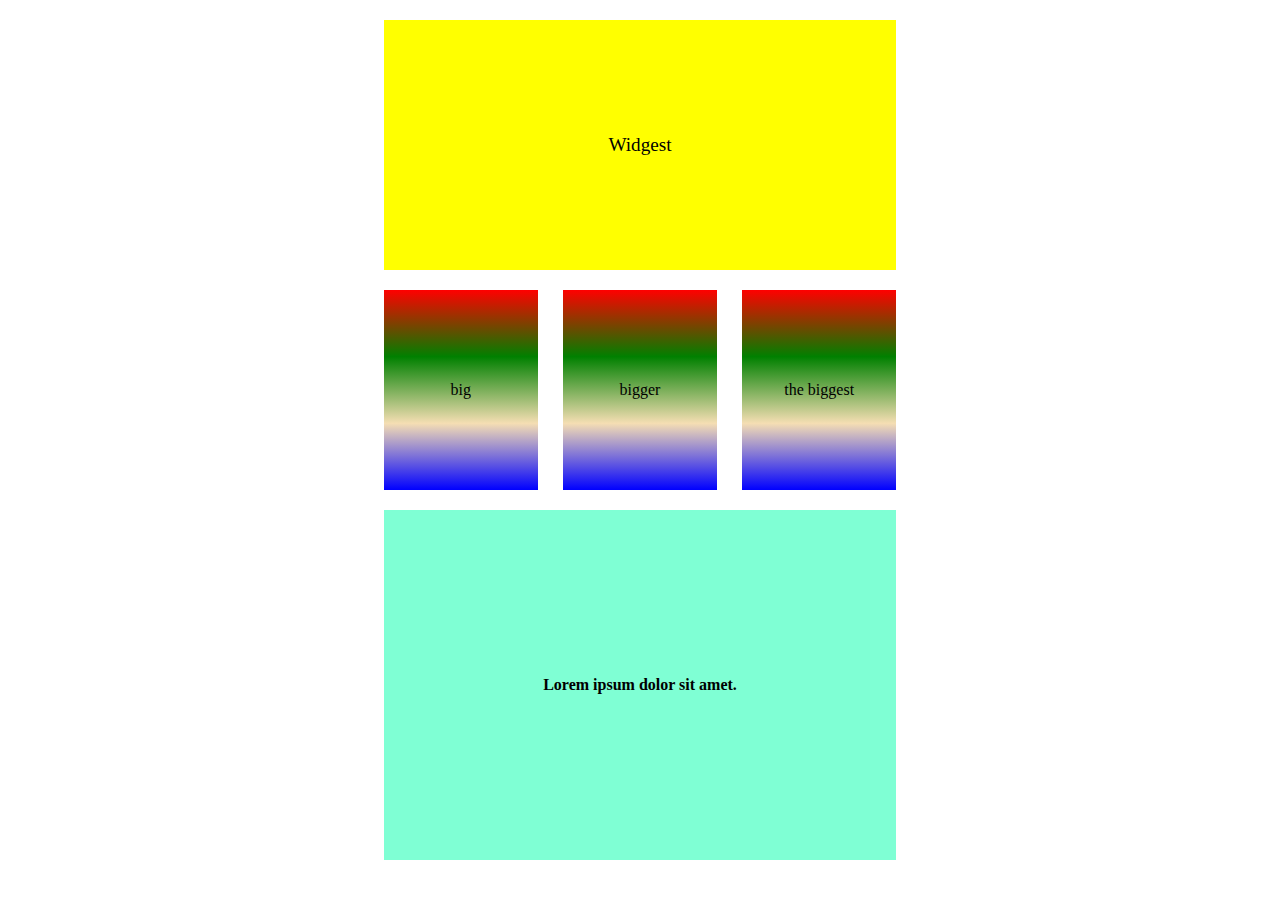
<file: lesson2/index.html>
<!doctype html>
<html lang="en">
<head>
    <meta charset="UTF-8">
    <meta name="viewport"
          content="width=device-width, user-scalable=no, initial-scale=1.0, maximum-scale=1.0, minimum-scale=1.0">
    <meta http-equiv="X-UA-Compatible" content="ie=edge">
    <title>Document</title>
    <link rel="stylesheet" href="main.css">
    <link rel="stylesheet" href="../normalize.css">
</head>

<body>
<div class="main-container">
    <div class="main1">
        <p>Widgest</p>
    </div>
    <div class="main2">
        <div class="xxx"><p>big</p></div>
        <div class="xxx"><p>bigger</p></div>
        <div class="xxx"><p>the biggest</p></div>
    </div>
    <div class="main3">
        <p class="lorem-bold">Lorem ipsum dolor sit amet.</p>
    </div>
</div>

</body>
</html>
</file>
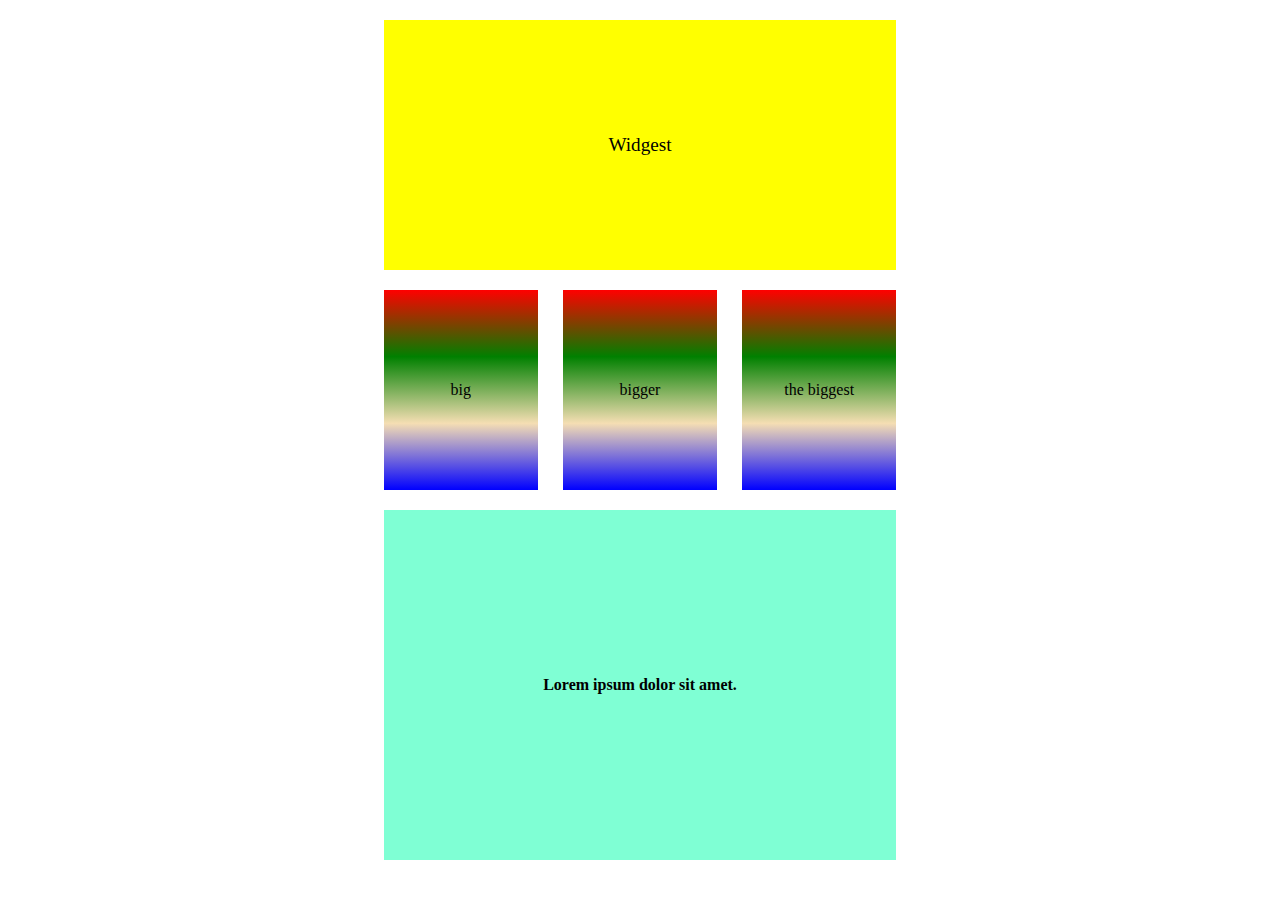
<file: lesson2/task1/index.html>
<!doctype html>
<html lang="en">
<head>
    <meta charset="UTF-8">
    <meta name="viewport"
          content="width=device-width, user-scalable=no, initial-scale=1.0, maximum-scale=1.0, minimum-scale=1.0">
    <meta http-equiv="X-UA-Compatible" content="ie=edge">
    <title>Document</title>
    <link rel="stylesheet" href="main.css">
    <link rel="stylesheet" href="../../normalize.css">
</head>

<body>
<div class="main-container">
    <div class="main1">
        <p>Widgest</p>
    </div>
    <div class="main2">
        <div class="xxx"><p>big</p></div>
        <div class="xxx"><p>bigger</p></div>
        <div class="xxx"><p>the biggest</p></div>
    </div>
    <div class="main3">
        <p class="lorem-bold">Lorem ipsum dolor sit amet.</p>
    </div>
</div>

</body>
</html>
</file>
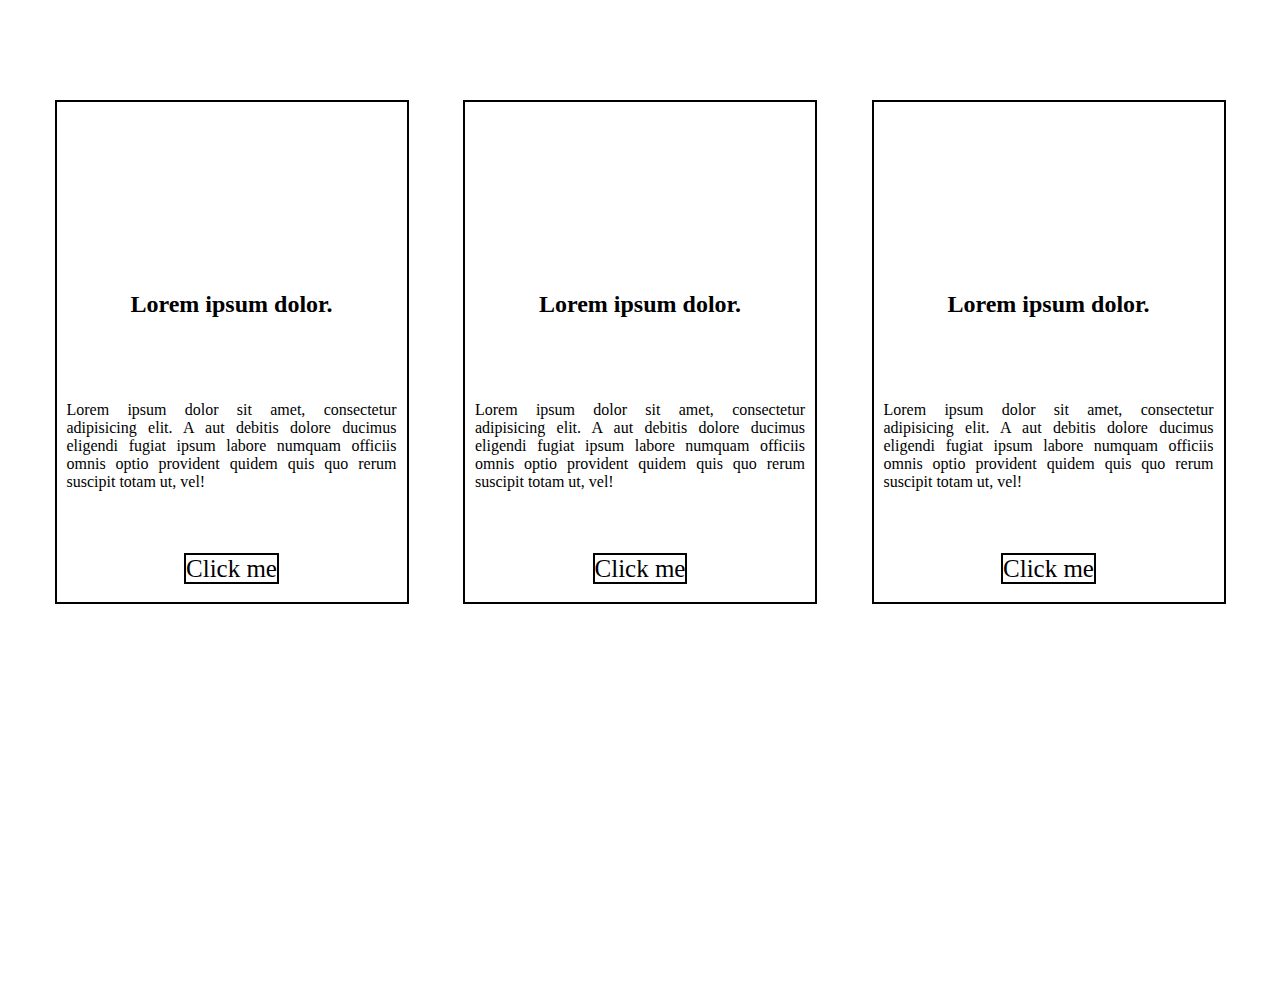
<file: lesson2/task2/index.html>
<!doctype html>
<html lang="en">
<head>
    <meta charset="UTF-8">
    <meta name="viewport"
          content="width=device-width, user-scalable=no, initial-scale=1.0, maximum-scale=1.0, minimum-scale=1.0">
    <meta http-equiv="X-UA-Compatible" content="ie=edge">
    <title>Document</title>
    <link rel="stylesheet" href="main.css">
</head>
<body>
<div class="container">
    <div class="cards">
        <div class="card">
            <h2>Lorem ipsum dolor.</h2>
            <p>Lorem ipsum dolor sit amet, consectetur adipisicing elit. A aut debitis dolore ducimus eligendi fugiat
                ipsum labore numquam officiis omnis optio provident quidem quis quo rerum suscipit totam ut, vel!</p>
            <div><a href="">Click me </a></div>
        </div>
    </div>
    <div class="cards">
        <div class="card">
            <h2>Lorem ipsum dolor.</h2>
            <p>Lorem ipsum dolor sit amet, consectetur adipisicing elit. A aut debitis dolore ducimus eligendi fugiat
                ipsum labore numquam officiis omnis optio provident quidem quis quo rerum suscipit totam ut, vel!</p>
            <div><a href="">Click me </a></div>
        </div>
    </div>
    <div class="cards">
        <div class="card">
            <h2>Lorem ipsum dolor.</h2>
            <p>Lorem ipsum dolor sit amet, consectetur adipisicing elit. A aut debitis dolore ducimus eligendi fugiat
                ipsum labore numquam officiis omnis optio provident quidem quis quo rerum suscipit totam ut, vel!</p>
            <div><a href="">Click me </a></div>
        </div>
    </div>
</div>

</body>
</html>
</file>
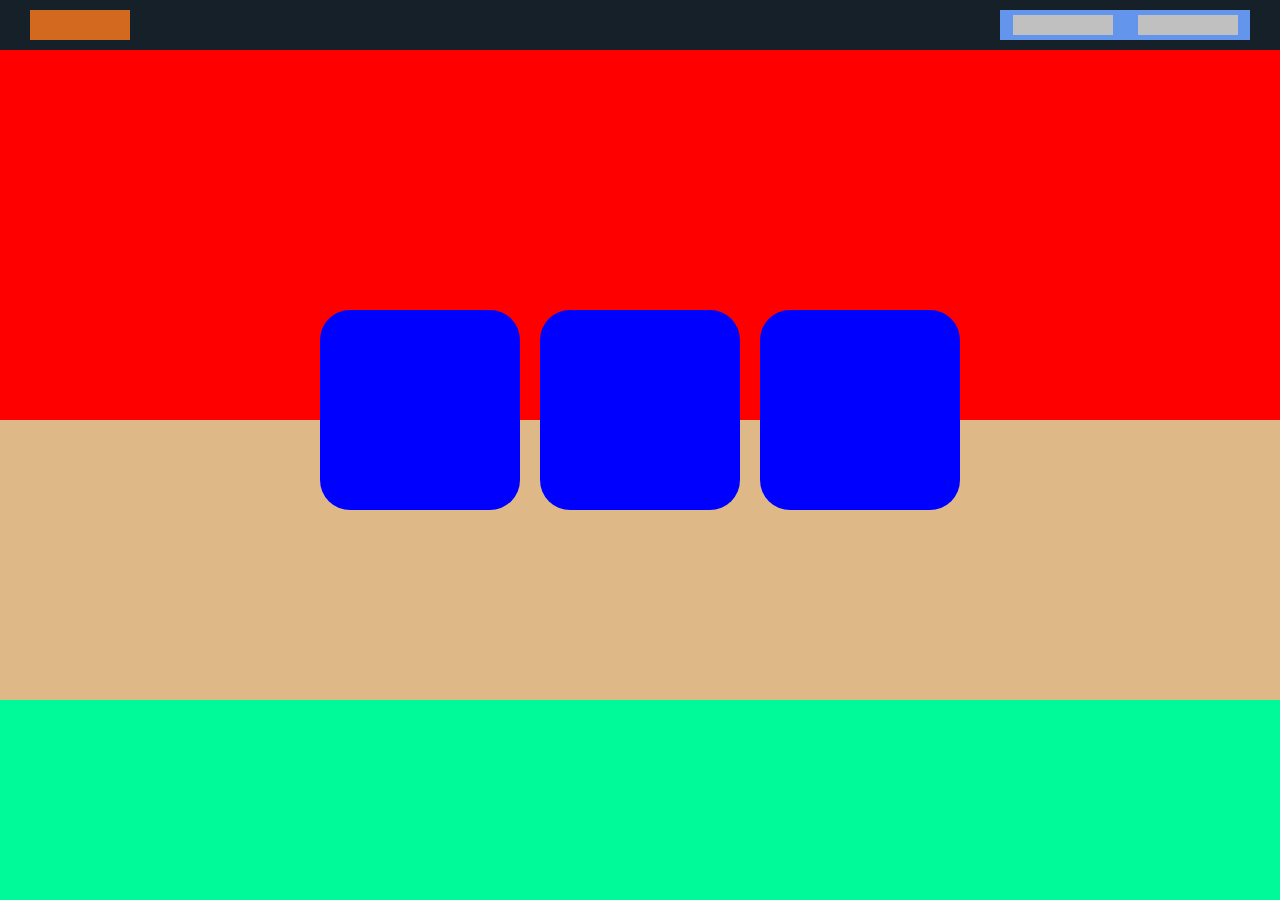
<file: lesson3/homework/index.html>
<!doctype html>
<html lang="en">
<head>
    <meta charset="UTF-8">
    <meta name="viewport"
          content="width=device-width, user-scalable=no, initial-scale=1.0, maximum-scale=1.0, minimum-scale=1.0">
    <meta http-equiv="X-UA-Compatible" content="ie=edge">
    <title>Document</title>
    <link rel="stylesheet" href="main.css">
</head>
<body>
<div class="container">
    <div class="menu">
        <div class="left__menu"></div>
        <div class="right">
            <div class="icon"></div>
            <div class="icon"></div>
        </div>
    </div>
    <div class="section"></div>
    <div class="footer">
        <div class="block"></div>
        <div class="block"></div>
        <div class="block"></div>
    </div>
</div>
</body>
</html>
</file>
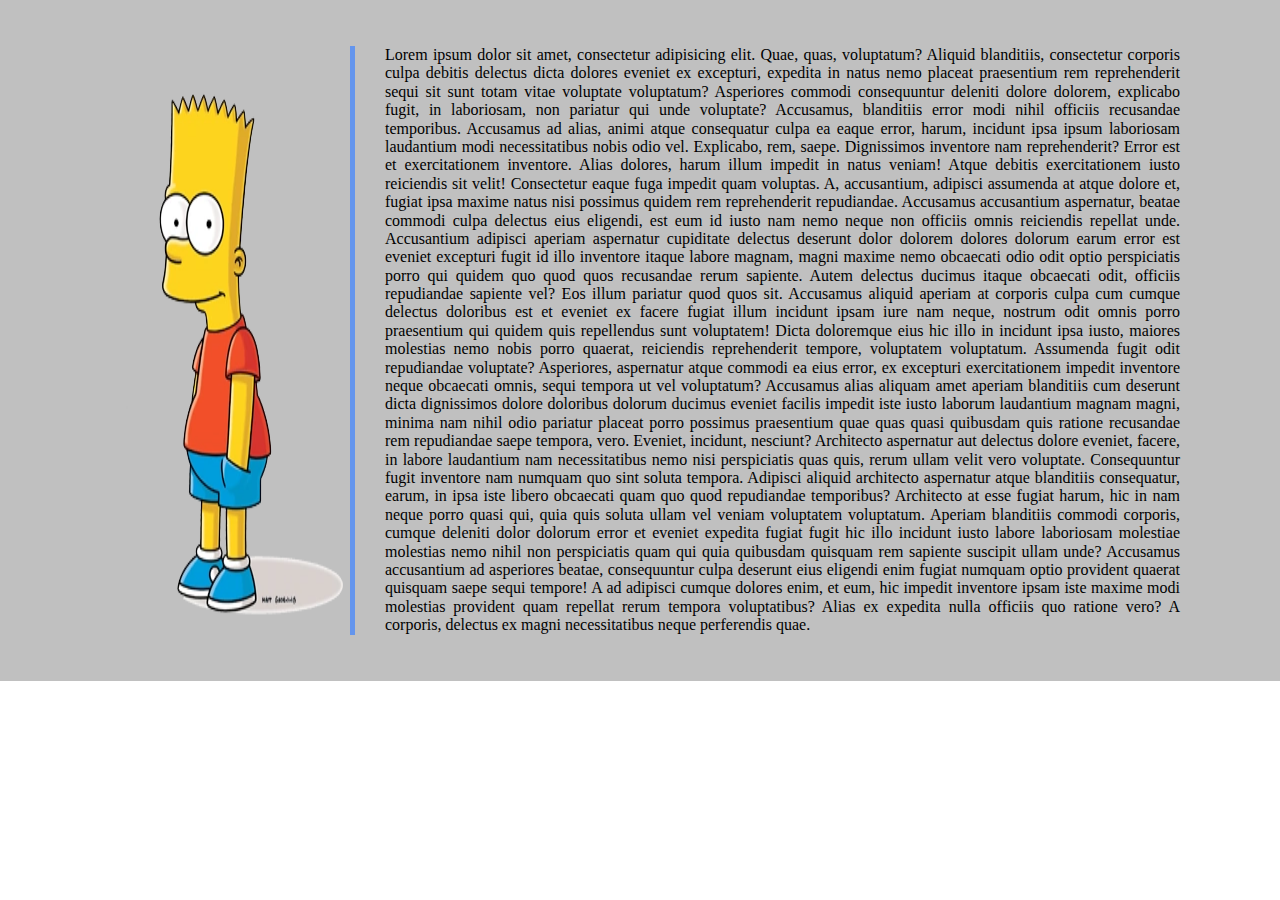
<file: lesson5/demo2/index.html>
<!DOCTYPE html>
<html lang="en">
<head>
    <meta charset="UTF-8">
    <title>Title</title>
    <link rel="stylesheet" href="normalize.css">
    <link rel="stylesheet" href="style.css">
</head>
<body>
<div class="card">
    <img src="../../lesson1/Bart_Simpson.webp" alt="bart">
    <p>Lorem ipsum dolor sit amet, consectetur adipisicing elit. Quae, quas, voluptatum? Aliquid blanditiis, consectetur
        corporis culpa debitis delectus dicta dolores eveniet ex excepturi, expedita in natus nemo placeat praesentium
        rem reprehenderit sequi sit sunt totam vitae voluptate voluptatum? Asperiores commodi consequuntur deleniti
        dolore dolorem, explicabo fugit, in laboriosam, non pariatur qui unde voluptate? Accusamus, blanditiis error
        modi nihil officiis recusandae temporibus. Accusamus ad alias, animi atque consequatur culpa ea eaque error,
        harum, incidunt ipsa ipsum laboriosam laudantium modi necessitatibus nobis odio vel. Explicabo, rem, saepe.
        Dignissimos inventore nam reprehenderit? Error est et exercitationem inventore. Alias dolores, harum illum
        impedit in natus veniam! Atque debitis exercitationem iusto reiciendis sit velit! Consectetur eaque fuga impedit
        quam voluptas. A, accusantium, adipisci assumenda at atque dolore et, fugiat ipsa maxime natus nisi possimus
        quidem rem reprehenderit repudiandae. Accusamus accusantium aspernatur, beatae commodi culpa delectus eius
        eligendi, est eum id iusto nam nemo neque non officiis omnis reiciendis repellat unde. Accusantium adipisci
        aperiam aspernatur cupiditate delectus deserunt dolor dolorem dolores dolorum earum error est eveniet excepturi
        fugit id illo inventore itaque labore magnam, magni maxime nemo obcaecati odio odit optio perspiciatis porro qui
        quidem quo quod quos recusandae rerum sapiente. Autem delectus ducimus itaque obcaecati odit, officiis
        repudiandae sapiente vel? Eos illum pariatur quod quos sit. Accusamus aliquid aperiam at corporis culpa cum
        cumque delectus doloribus est et eveniet ex facere fugiat illum incidunt ipsam iure nam neque, nostrum odit
        omnis porro praesentium qui quidem quis repellendus sunt voluptatem! Dicta doloremque eius hic illo in incidunt
        ipsa iusto, maiores molestias nemo nobis porro quaerat, reiciendis reprehenderit tempore, voluptatem voluptatum.
        Assumenda fugit odit repudiandae voluptate? Asperiores, aspernatur atque commodi ea eius error, ex excepturi
        exercitationem impedit inventore neque obcaecati omnis, sequi tempora ut vel voluptatum? Accusamus alias aliquam
        amet aperiam blanditiis cum deserunt dicta dignissimos dolore doloribus dolorum ducimus eveniet facilis impedit
        iste iusto laborum laudantium magnam magni, minima nam nihil odio pariatur placeat porro possimus praesentium
        quae quas quasi quibusdam quis ratione recusandae rem repudiandae saepe tempora, vero. Eveniet, incidunt,
        nesciunt? Architecto aspernatur aut delectus dolore eveniet, facere, in labore laudantium nam necessitatibus
        nemo nisi perspiciatis quas quis, rerum ullam velit vero voluptate. Consequuntur fugit inventore nam numquam quo
        sint soluta tempora. Adipisci aliquid architecto aspernatur atque blanditiis consequatur, earum, in ipsa iste
        libero obcaecati quam quo quod repudiandae temporibus? Architecto at esse fugiat harum, hic in nam neque porro
        quasi qui, quia quis soluta ullam vel veniam voluptatem voluptatum. Aperiam blanditiis commodi corporis, cumque
        deleniti dolor dolorum error et eveniet expedita fugiat fugit hic illo incidunt iusto labore laboriosam
        molestiae molestias nemo nihil non perspiciatis quam qui quia quibusdam quisquam rem sapiente suscipit ullam
        unde? Accusamus accusantium ad asperiores beatae, consequuntur culpa deserunt eius eligendi enim fugiat numquam
        optio provident quaerat quisquam saepe sequi tempore! A ad adipisci cumque dolores enim, et eum, hic impedit
        inventore ipsam iste maxime modi molestias provident quam repellat rerum tempora voluptatibus? Alias ex expedita
        nulla officiis quo ratione vero? A corporis, delectus ex magni necessitatibus neque perferendis quae.
    </p>
</div>
</body>
</html>
</file>
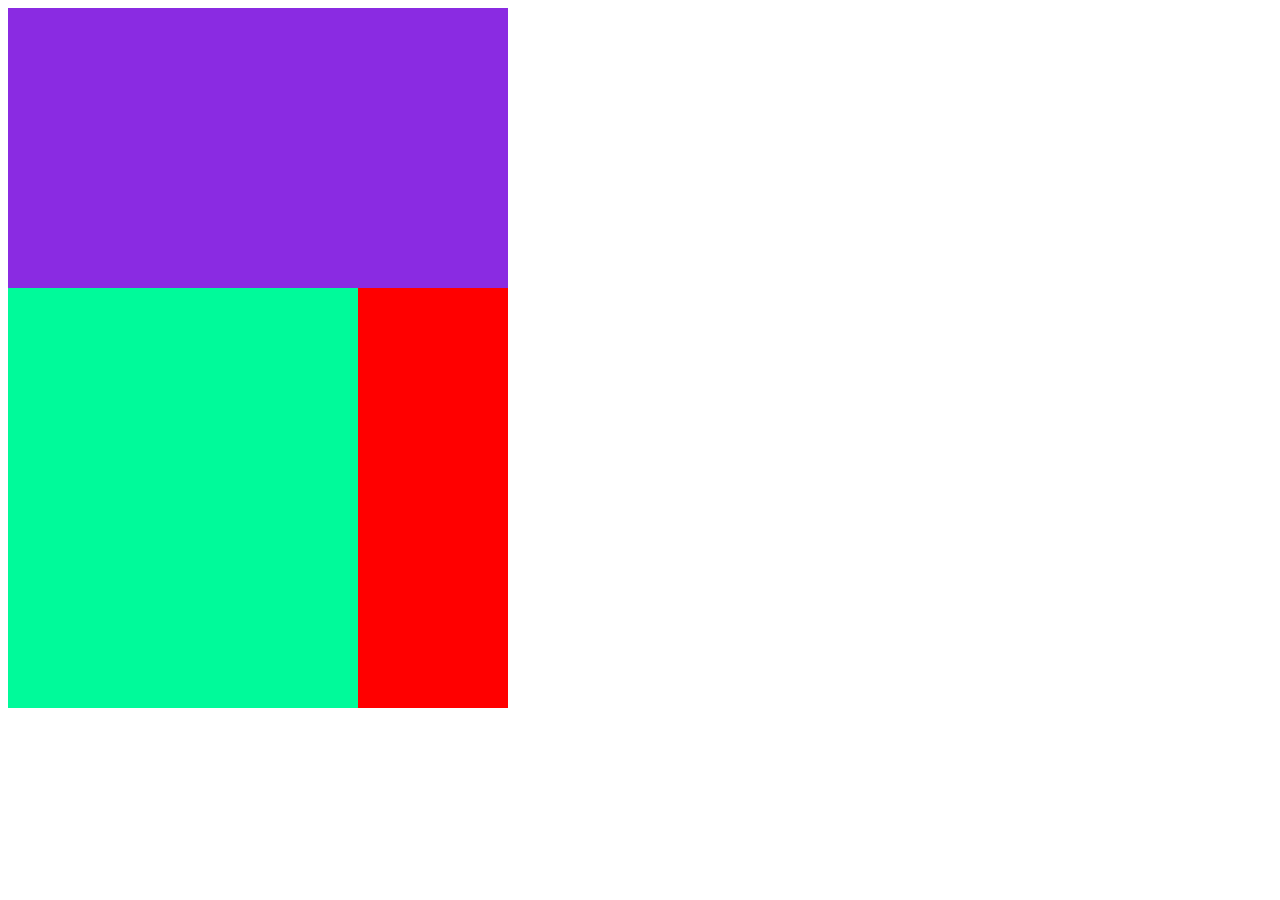
<file: lesson5/hw1/index.html>
<!doctype html>
<html lang="en">
<head>
    <meta charset="UTF-8">
    <meta name="viewport"
          content="width=device-width, user-scalable=no, initial-scale=1.0, maximum-scale=1.0, minimum-scale=1.0">
    <meta http-equiv="X-UA-Compatible" content="ie=edge">
    <title>Document</title>
    <link rel="stylesheet" href="main.css">
    <link rel="stylesheet" href="media.css">
</head>
<body>
<div class="container">
    <div class="bl-A"></div>
    <div class="bl-B"></div>
    <div class="bl-C"></div>
</div>
</body>
</html>
</file>
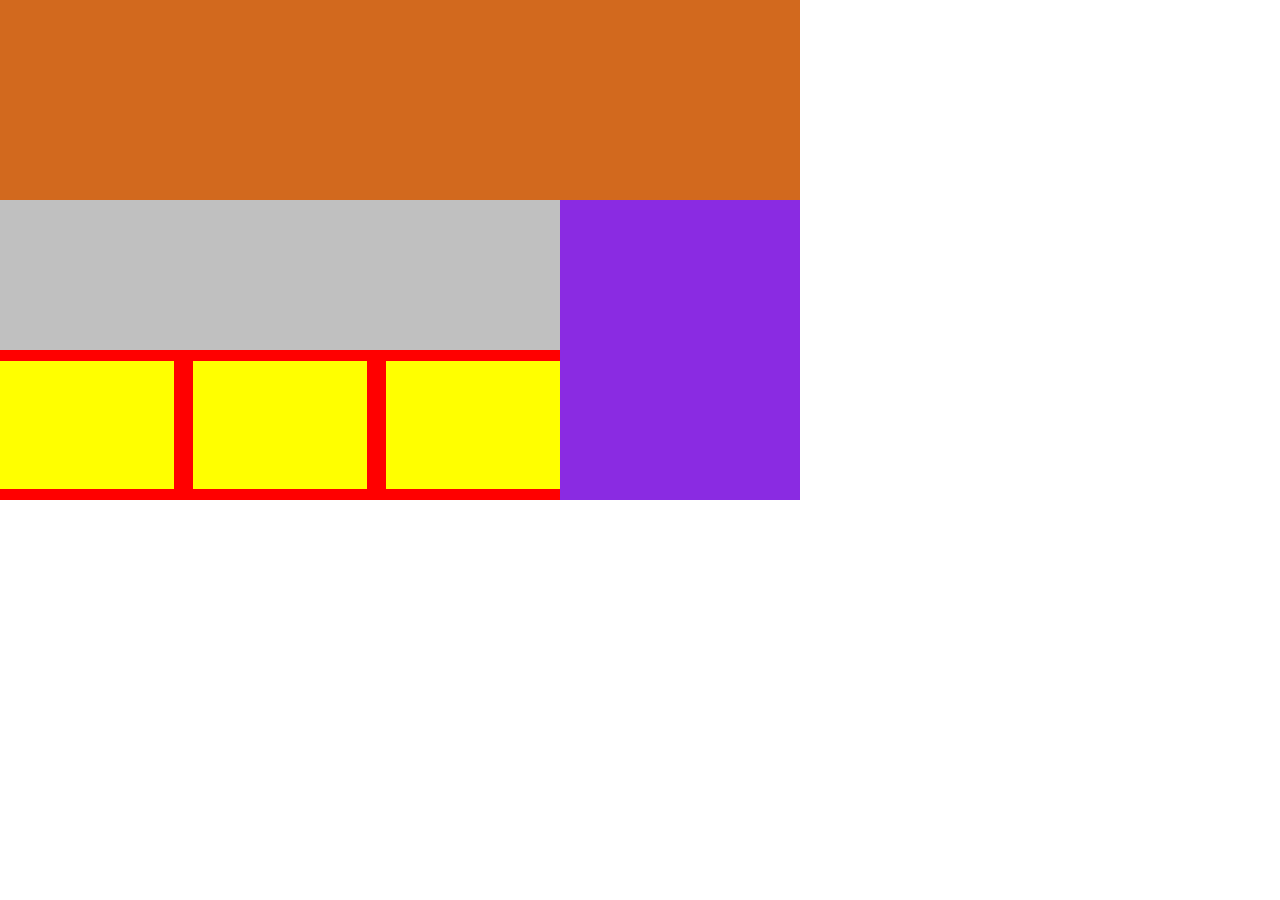
<file: lesson5/hw2/index.html>
<!doctype html>
<html lang="en">
<head>
    <meta charset="UTF-8">
    <meta name="viewport"
          content="width=device-width, user-scalable=no, initial-scale=1.0, maximum-scale=1.0, minimum-scale=1.0">
    <meta http-equiv="X-UA-Compatible" content="ie=edge">
    <title>Document</title>
    <link rel="stylesheet" href="main.css">
    <link rel="stylesheet" href="media.css">
</head>
<body>
<div class="container">
    <div class="bl-A"></div>
    <div class="bl-B">
        <div class="bl-B-B"></div>
        <div class="bl-B-C">
            <div class="inner"></div>
            <div class="inner"></div>
            <div class="inner"></div>
        </div>
    </div>
    <div class="bl-C"></div>
</div>
</body>
</html>
</file>
<file: lesson2/main.css>
.main-container {
    width: 40%;
    margin: 20px auto 0;
    display: flex;
    flex-direction: column;
    row-gap: 20px;

}

.main1 {
    height: 250px;
    background: yellow;
    display: flex;
    justify-content: center;
    align-items: center;
    font-size: larger;
}

.main2 {
    height: 200px;
    display: flex;
    justify-content: space-between;
}

.main3 {
    height: 350px;
    background: aquamarine;
    display: flex;
    justify-content: center;
    align-items: center;
    margin-bottom: 20px;
}

.xxx {
    width: 30%;
    background: linear-gradient(red, green, wheat, blue);
    display: flex;
    justify-content: center;
    align-items: center;
}

.lorem-bold {
    font-weight: bold;
}
</file>
<file: lesson2/task1/main.css>
.main-container {
    width: 40%;
    margin: 20px auto 0;
    display: flex;
    flex-direction: column;
    row-gap: 20px;
}

.main1 {
    height: 250px;
    background: yellow;
    display: flex;
    justify-content: center;
    align-items: center;
    font-size: larger;
}

.main2 {
    height: 200px;
    display: flex;
    justify-content: space-between;
}

.main3 {
    height: 350px;
    background: aquamarine;
    display: flex;
    justify-content: center;
    align-items: center;
    margin-bottom: 20px;
}

.xxx {
    width: 30%;
    background: linear-gradient(red, green, wheat, blue);
    display: flex;
    justify-content: center;
    align-items: center;
}

.lorem-bold {
    font-weight: bold;
}
</file>
<file: lesson2/task2/main.css>
body {
    margin: 0;
    padding: 0;
    box-sizing: border-box;
}

.container {
    width: 100%;
    height: 1000px;
    display: flex;
    justify-content: space-evenly;
}

.cards {
    width: 350px;
    height: 500px;
    border: 2px solid black;
    margin-top: 100px;
    display: flex;
    align-items: flex-end;
}

.card {
    width: 100%;
    height: 70%;
    display: flex;
    flex-direction: column;
    justify-content: space-around;
    align-items: center;
}

p {
    text-align: justify;
    padding:10px;
}

a {
    text-decoration: none;
        color: black;
    border: 2px solid black;
    font-size: 25px;

}
</file>
<file: lesson3/homework/main.css>
body{
    margin: 0;
    padding: 0;
    box-sizing: border-box;
}
.container{
    width: 100%;
    height: 100vh;
    background: mediumspringgreen;
}
.menu{
    width:100%;
    height: 50px;
    background: #162029;
    display: flex;
    justify-content: space-between;
    align-items: center;
}
.section{
    width: 100%;
    height: 370px;
    background:red;
}
.footer{
    width: 100%;
    height: 280px;
    background: burlywood;
    display: flex;
    justify-content: center;
    align-items: center;
    column-gap: 20px;
    position: relative;
}
.left__menu{
    width: 100px;
    height: 30px;
    background: chocolate;
    margin-left: 30px;
}
.right{
    width: 250px;
    height: 30px;
    background: cornflowerblue;
    margin-right: 30px;
    display: flex;
    justify-content: space-around;
    align-items: center;
}
.icon{
    width: 100px;
    height: 20px;
    background: silver;

}
.block{
    width: 200px;
    height: 200px;
    background: blue;
    border-radius: 30px;
    position: relative;
    top: -150px;

}
</file>
<file: lesson5/demo2/style.css>
.card{
    display: flex;
    background: silver;
    box-sizing: border-box;
    padding: 30px 100px;
}

.card>p{
    text-align: justify;
    box-sizing: border-box;
    padding-left:30px;
    border-left: 5px solid cornflowerblue;

}
@media  screen and (min-width: 0) and (max-width: 976px) {
    .card {
        background: #162029;
        flex-direction: column;}
    .card>p{
        border-left:none ;
        border-top: 2px solid blue;
        padding-left: 0px;
        padding-top: 30px;
    }


}
</file>
<file: lesson5/hw1/main.css>
.container{
    width: 500px;
    height: 700px;
    background: silver;
    display: flex;
    flex-wrap: wrap;
}
.bl-A{
    width: 100%;
    height: 40%;
    background: blueviolet;
}
.bl-B{
    width: 70%;
    height: 60%;
    background: mediumspringgreen;
}
.bl-C{
    width: 30%;
    height: 60%;
    background: red;
}
</file>
<file: lesson5/hw1/media.css>
@media screen and (max-width: 700px){
    .bl-A{
        background: #162029;
    }
    .bl-B{
        background: red;
        width: 100%;
    }
    .bl-C{
        background: darkgoldenrod;
        width: 100%;
    }

}
</file>
<file: lesson5/hw2/main.css>
*{
  margin: 0;
    padding: 0;
    box-sizing: border-box;
}
.container{
    width: 800px;
    height:500px ;
    background: blue;
    display: flex;
    flex-wrap: wrap;
}
.bl-A{
    width: 100%;
    height: 40%;
    background: chocolate;
}
.bl-B{
    width: 70%;
    height: 60%;
    background: cornflowerblue;
}
.bl-C{
    width: 30%;
    height: 60%;
    background: blueviolet;
}
.bl-B-B{
    width: 100%;
    height: 50%;
    background: silver;
}
.bl-B-C{
    width: 100%;
    height: 50%;
    background: red;
    display: flex;
    justify-content: space-between;
    align-items: center;
}
.inner{
    width: 31%;
    height: 85%;
    background: yellow;
}
</file>
<file: lesson5/hw2/media.css>
@media screen and (max-width: 800px){
    .bl-A{
        height: 30%;
    }
    .bl-B{
        width: 100%;
    }
    .bl-C{
        width: 100%;
        height: 35%;
    }


}
</file>
